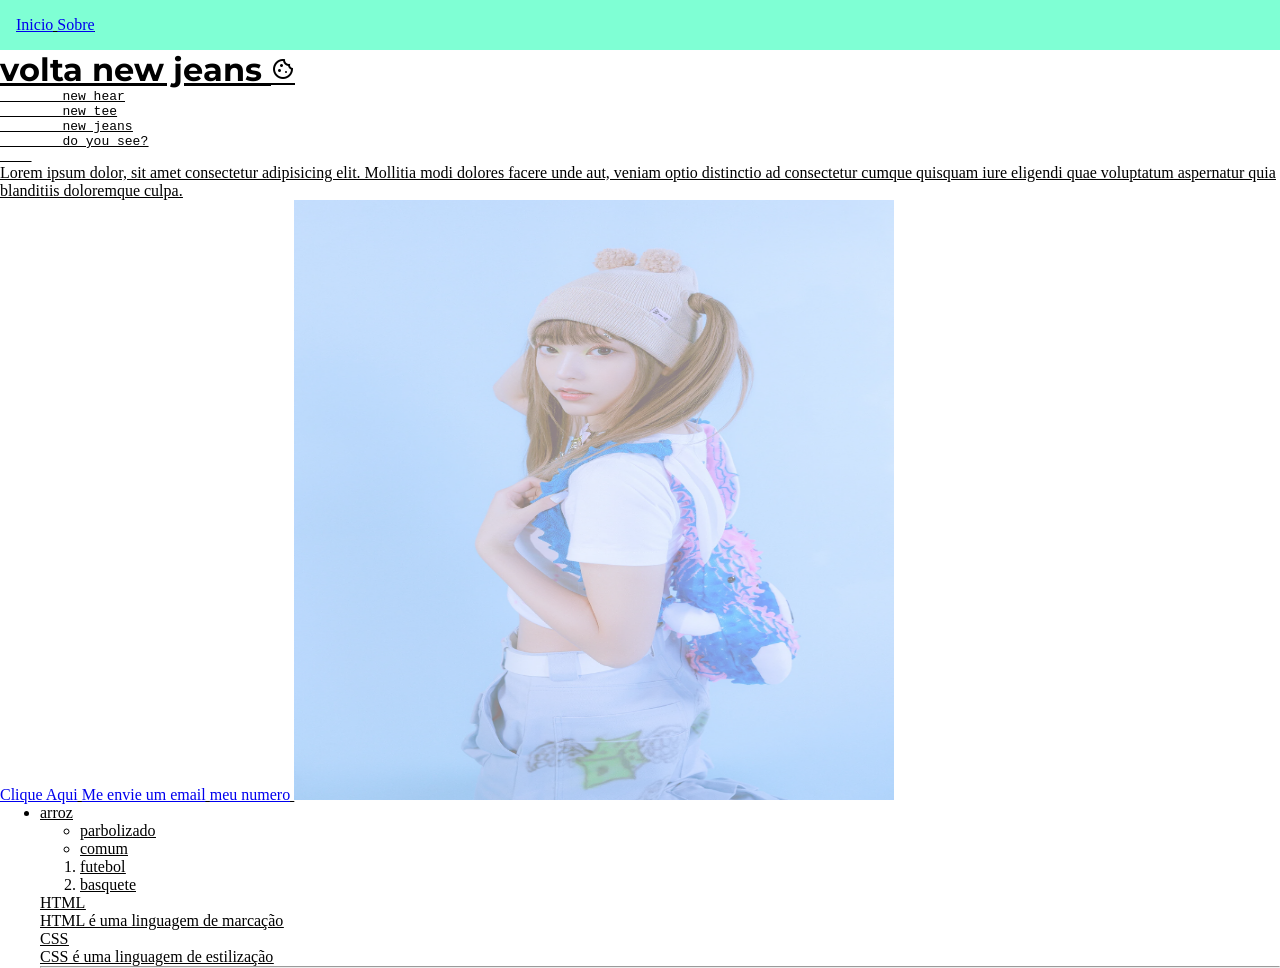
<file: index.html>
<!DOCTYPE html>
<html>
    <head>
        <title>Minha Primeira Página</title>
        <link rel="stylesheet" href="style.css">
        <link rel="stylesheet" href="https://fonts.googleapis.com/css2?family=Material+Symbols+Outlined:opsz,wght,FILL,GRAD@20..48,100..700,0..1,-50..200" />
    </head>

    <body>
        <nav>
            <a href="index.html">Inicio</a>
            <a href="sobre.html">Sobre</a>
        </nav>

        <div id="popup"></div>

        <h1>volta new jeans <span
         class="material-symbols-outlined">Cookie</span></h1>
    

    <pre>
        new hear
        new tee
        new jeans
        do you see?
    </pre>
    <p>
        Lorem ipsum dolor, sit amet consectetur adipisicing elit. Mollitia modi dolores facere unde aut, veniam optio distinctio ad consectetur cumque quisquam iure eligendi quae voluptatum aspernatur quia blanditiis doloremque culpa.
    </p>


        <a href="https://youtube.com/" target="_blank">Clique Aqui</a>
        <a href=" mailto:fulano@gmail.com">Me envie um email</a>
        <a href= "tel: 98988742347" title="meu numero">meu numero</a>

        <img src="haerin.webp" id="img-haerin" alt="haerin" width="600px"
        height="600px">

    <ul>

        <li>arroz</li>
        <ul>
            <li>parbolizado</li>
            <li>comum</li>
        </ul>

        <ol>
            <li>futebol</li>
            <li>basquete</li>
            </li>
        </ol>
        <dl>
            <dt>HTML</dt>
            <dd>HTML é uma linguagem de marcação</dd>
            <dt>CSS</dt>
            <dd> CSS é uma linguagem de estilização</dd>
        </dl>

    </body>
</html>


<hr>
</file>
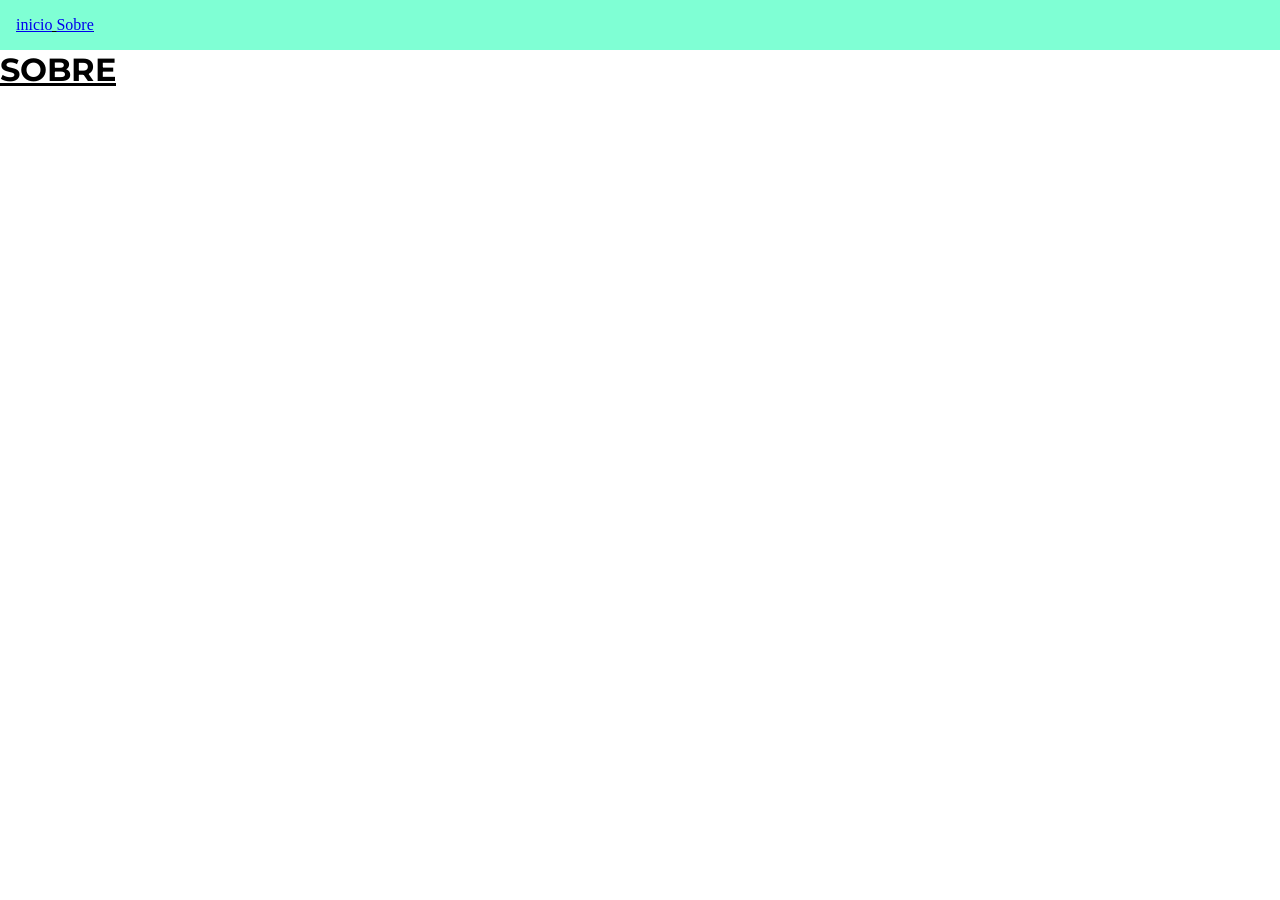
<file: sobre.html>
<!DOCTYPE html>
<html lang="en">
<head>
    <meta charset="UTF-8">
    <meta name="viewport" content="width=device-width, initial-scale=1.0">
    <title>Document</title>
    <link rel="stylesheet" href="style.css">
</head>
<body>
    <nav>
        <a href="index.html">inicio</a>
        <a href="sobre.html">Sobre</a>
    </nav>

    <h1>SOBRE</h1>
</body>

</html>
</file>
<file: style.css>
@import url('https://fonts.googleapis.com/css2?family=Bitcount+Prop+Single:wght@100..900&family=Montserrat:ital,wght@0,100..900;1,100..900&display=swap');

* {
    text-decoration:underline;
    margin: 0;
    pudding: 10px;

    
}
h1{
 font-family: "Montserrat", sans-serif;
}

#caixinha {
    background-color: blueviolet;
    width: 50px;
    height: 50px;
    position: relative;
    top: 100px;
    left: 100px;
}

#caixote {
    background-color: coral;
    width: 50px;
    height: 50px;
    position: absolute;
    top: 50%;
    left: 20%;
}

nav {
    background-color: aquamarine;
    padding: 1rem;
    position: sticky;
    top: 0;

}
#img-haerin {
    opacity: 0.5;
}

#img-haerin:hover {
    opacity: 1;
}
</file>
